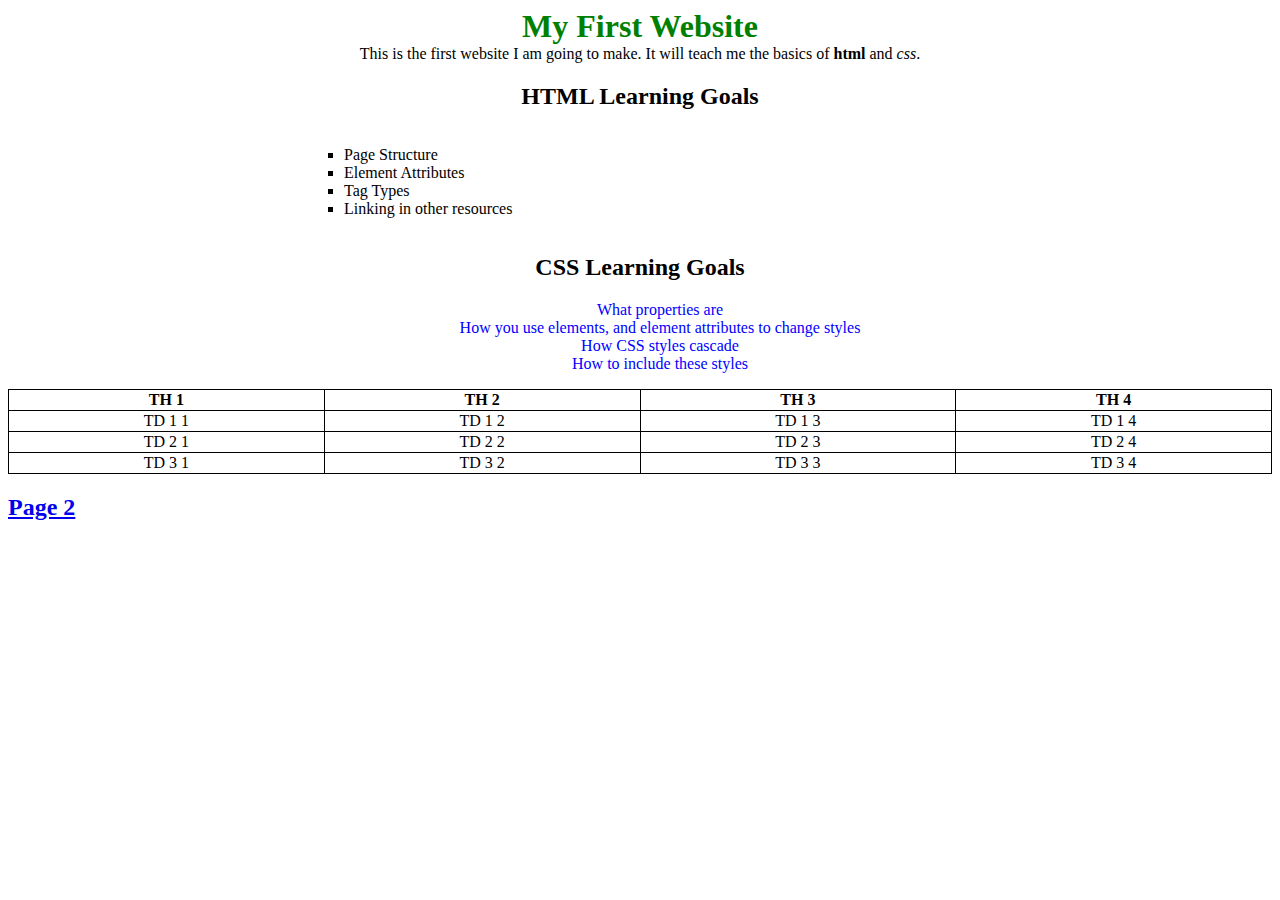
<file: index.html>
<!DOCTYPE html>
<html lang="en">
<head>
    <meta charset="UTF-8">
    <title>Demo Project</title>
    <link rel="stylesheet" href="./styles/styles.css">
</head>
<body>
<h1 class="center">My First Website</h1>
<p class="center">
    This is the first website I am going to make. It will teach me the basics of <strong>html</strong> and <em>css</em>.
</p>
<div class="center">
    <h2>HTML Learning Goals</h2>
    <ul class="center-list">
        <li class="html-list">Page Structure</li>
        <li class="html-list">Element Attributes</li>
        <li class="html-list">Tag Types</li>
        <li class="html-list">Linking in other resources</li>
    </ul>
</div>
<div class="center">
    <h2>CSS Learning Goals</h2>
    <ul>
        <li class="css-list">What properties are</li>
        <li class="css-list">How you use elements, and element attributes to change styles</li>
        <li class="css-list">How CSS styles cascade</li>
        <li class="css-list">How to include these styles</li>
    </ul>
</div>
<table class="center">
    <tr>
        <th>TH 1</th>
        <th>TH 2</th>
        <th>TH 3</th>
        <th>TH 4</th>
    </tr>
    <tr>
      <td>TD 1 1</td>
        <td>TD 1 2</td>
        <td>TD 1 3</td>
        <td>TD 1 4</td>
    </tr>
    <tr>
        <td>TD 2 1</td>
        <td>TD 2 2</td>
        <td>TD 2 3</td>
        <td>TD 2 4</td>
    </tr>
    <tr>
        <td>TD 3 1</td>
        <td>TD 3 2</td>
        <td>TD 3 3</td>
        <td>TD 3 4</td>
    </tr>
</table>
<h2><a href="./page2.html">Page 2</a></h2>
</body>
</html>
</file>
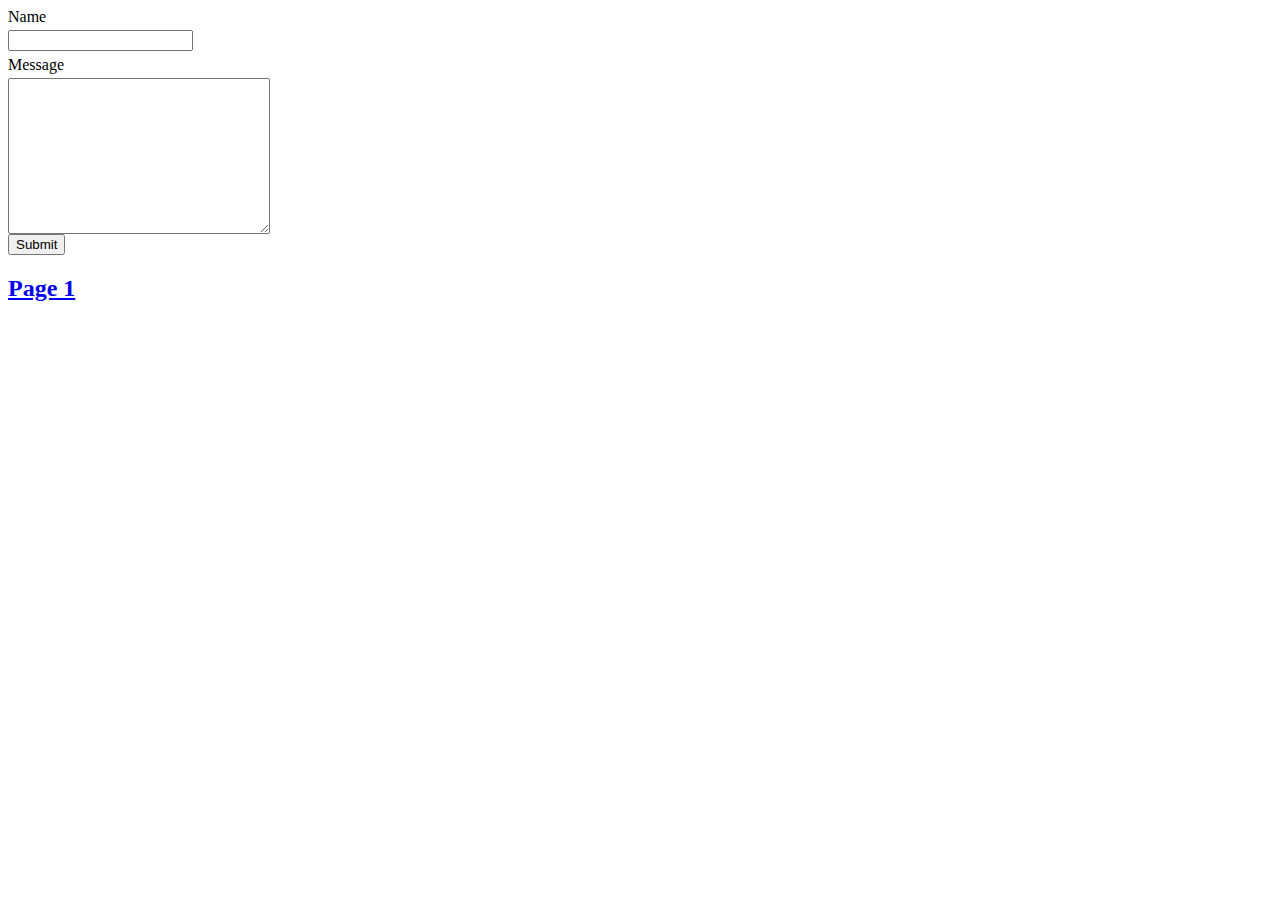
<file: page2.html>
<!DOCTYPE html>
<html lang="en">
<head>
    <meta charset="UTF-8">
    <title>Page 2</title>
    <link rel="stylesheet" href="./styles/styles.css">
</head>
<body>
<form action="#">
    <div>
       <label for="name">Name</label>
        <input type="text" name="name" id="name">
    </div>
    <div>
       <label for="message">Message</label>
        <textarea name="message" id="message" cols="30" rows="10"></textarea>
    </div>
    <div>
        <button type="submit">Submit</button>
    </div>
</form>
<h2><a href="index.html">Page 1</a></h2>
</body>
</html>
</file>
<file: styles/styles.css>
h1 {
    color: green;
}
li {
  list-style: none;
}
table {
    border-collapse: collapse;
}
table, td, th {
    border: 1px solid black;
}

.html-list {
    list-style-type: square;
}
.css-list{
    color: blue;
}
.center {
    width: 100%;
    margin: auto;
    text-align: center;
}
.center-list {
    width: 50%;
    list-style-position: inside;
    text-align: left;
    display: inline-block;
}
input, label, textarea {
    display: block;
    margin-top: .3em;

}
</file>
